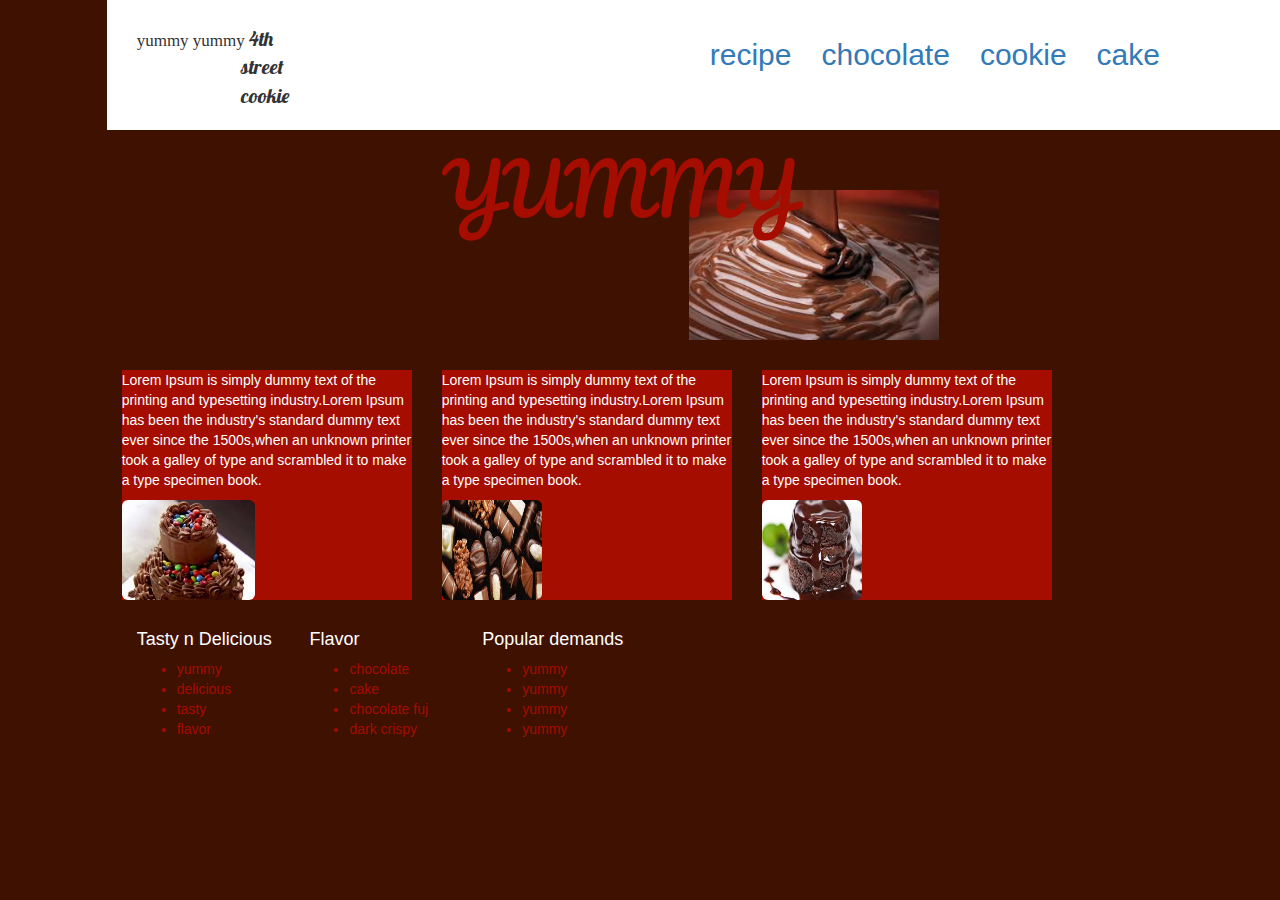
<file: chocolate/index.html>
<!DOCTYPE html>
<html>
<head>
	<title>Chocolate</title>
	<link rel="stylesheet" href="https://maxcdn.bootstrapcdn.com/bootstrap/3.3.7/css/bootstrap.min.css">
	<link href="https://fonts.googleapis.com/css?family=Pacifico" rel="stylesheet">
	<link href="https://fonts.googleapis.com/css?family=Indie+Flower" rel="stylesheet">
	<link href="https://fonts.googleapis.com/css?family=Lobster" rel="stylesheet">
	<link rel="stylesheet" href='css/style.css' />
</head>
<body>
<!-- *******************************header start****************************-->
<header>
<div class="post col-md-11 col-md-offset-1">
	<div>
	<pre class="pres col-md-3"><span>yummy yummy</span> 4th
	                  street
	                  cookie </pre></div>
	<div class=" navi col-md-offset-3">                      
	<nav class="nav col-md-">
	<ul class='nav navbar-nav'>
			<li><a href='#'>recipe</a></li>
			<li><a href='#'>chocolate</a></li>
			<li><a href='#'>cookie</a></li>
			<li><a href='#'>cake</a></li>
			</ul>
	</nav></div> 
	</div>
</header>
<!-- *******************************header ends******************************-->
<!-- *******************************main body start******************************-->
<h1 class="cover col-md-6 col-md-offset-4">YUMMY</h1>

<div class="col-md-3 col-md-offset-1">
<aside class="part1">
<p>Lorem Ipsum is simply dummy text of the printing and typesetting industry.Lorem Ipsum has been the industry's standard dummy text ever since the 1500s,when an unknown printer took a galley of type and scrambled it to make a type specimen book.</p>
<img src="img/3.jpg" height="100px" class="img-rounded" >
</aside>
</div>

<div class="col-md-3">
<aside class="part2">
<p>Lorem Ipsum is simply dummy text of the printing and typesetting industry.Lorem Ipsum has been the industry's standard dummy text ever since the 1500s,when an unknown printer took a galley of type and scrambled it to make a type specimen book.</p>
<img src="img/4.jpg" width="100px" height="100px" class="img-rounded">
</aside>
</div>

<div class="col-md-3">
<aside class="part3">
<p>Lorem Ipsum is simply dummy text of the printing and typesetting industry.Lorem Ipsum has been the industry's standard dummy text ever since the 1500s,when an unknown printer took a galley of type and scrambled it to make a type specimen book.</p>
<img src="img/2.jpg" width="100px" height="100px" class="img-rounded">
</aside>
</div>
 <!-- *******************************main body ends******************************-->
<!-- *******************************bottom part start******************************-->
 <div class="container col-md-10 col-md-offset-1">
 <div class="list1 col-md-2">
 <h4>Tasty n Delicious</h4>
 	<ul >
 		<li>yummy</li>
 		<li>delicious</li>
 		<li>tasty</li>
 		<li>flavor</li>
 	</ul>
 	</div>
 	<div class="list2 col-md-2">
 	<h4> Flavor</h4>
 	<ul>
 		<li>chocolate</li>
 		<li>cake</li>
 		<li>chocolate fuj</li>
 		<li>dark crispy</li>
 	</ul>
 	</div>
 	<div class="list3 col-md-3">
 	<h4>Popular demands</h4>
 	<ul>
 		<li>yummy</li>
 		<li>yummy</li>
 		<li>yummy</li>
 		<li>yummy</li>
 	</ul>
 </div>
 </div>

 <!-- *******************************bottom part ends******************************-->

</body>
</html>
</file>
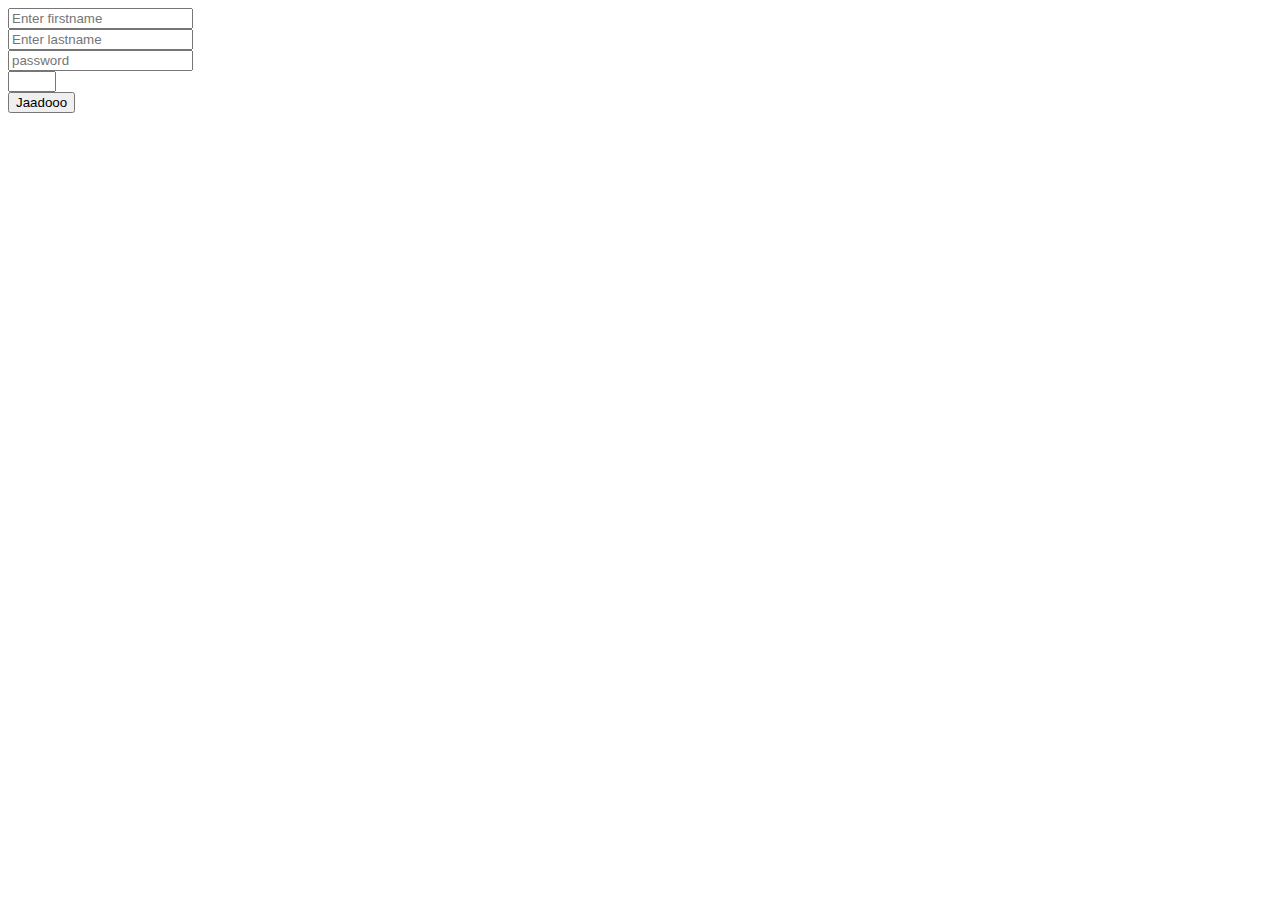
<file: class task/index.html>
<html>
    <head>
        
    </head>
    <body>
        
        <input type='text' name="firstname" id='firstname' placeholder='Enter firstname' />
        <br>
        <input type="text" name="lastname" id="lastname" placeholder='Enter lastname'>
        <br>


        <input type="password" name="password" id="password" placeholder='password'>
        <br>

        <input type="number" name="quantity" min="0" max="9" id="number">
        <br>

        
        <input type='submit' id='submit' value='Jaadooo' onClick='showOutput()'>

        
        
        <div id='container'>
            
        </div>
        
        <script src='main.js'></script>
    </body>
</html>
</file>
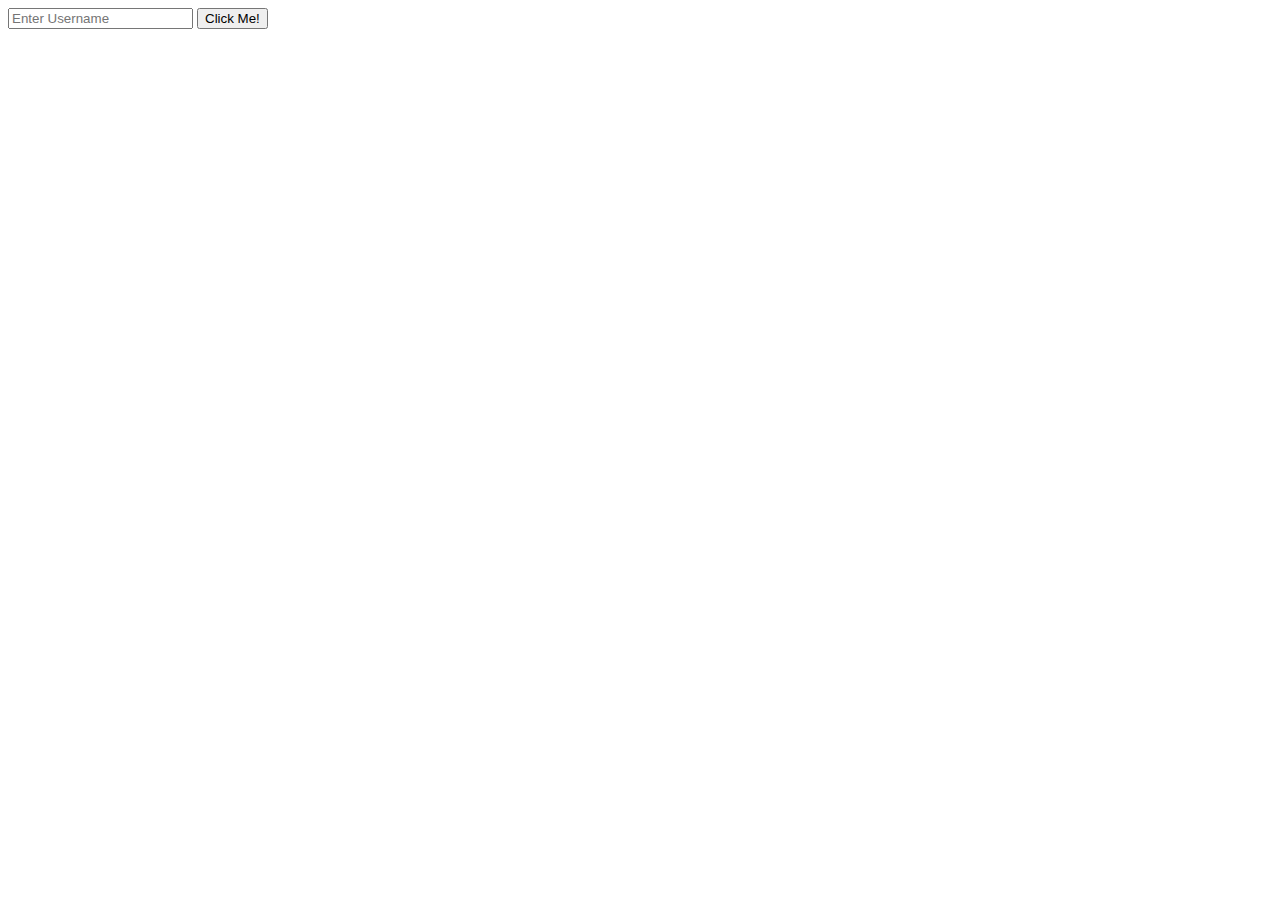
<file: fatima/jsmain/index.html>
<html>
    <head>
        
    </head>
    <body>
        
        <input type='text' placeholder='Enter Username' id='input' />
        <input type='submit' value='Click Me!' id='submit' onClick='insertItem()' />
        
        
        <div id='container'>
            
        </div>

        <script src='main.js'></script>
    </body>
</html>
</file>
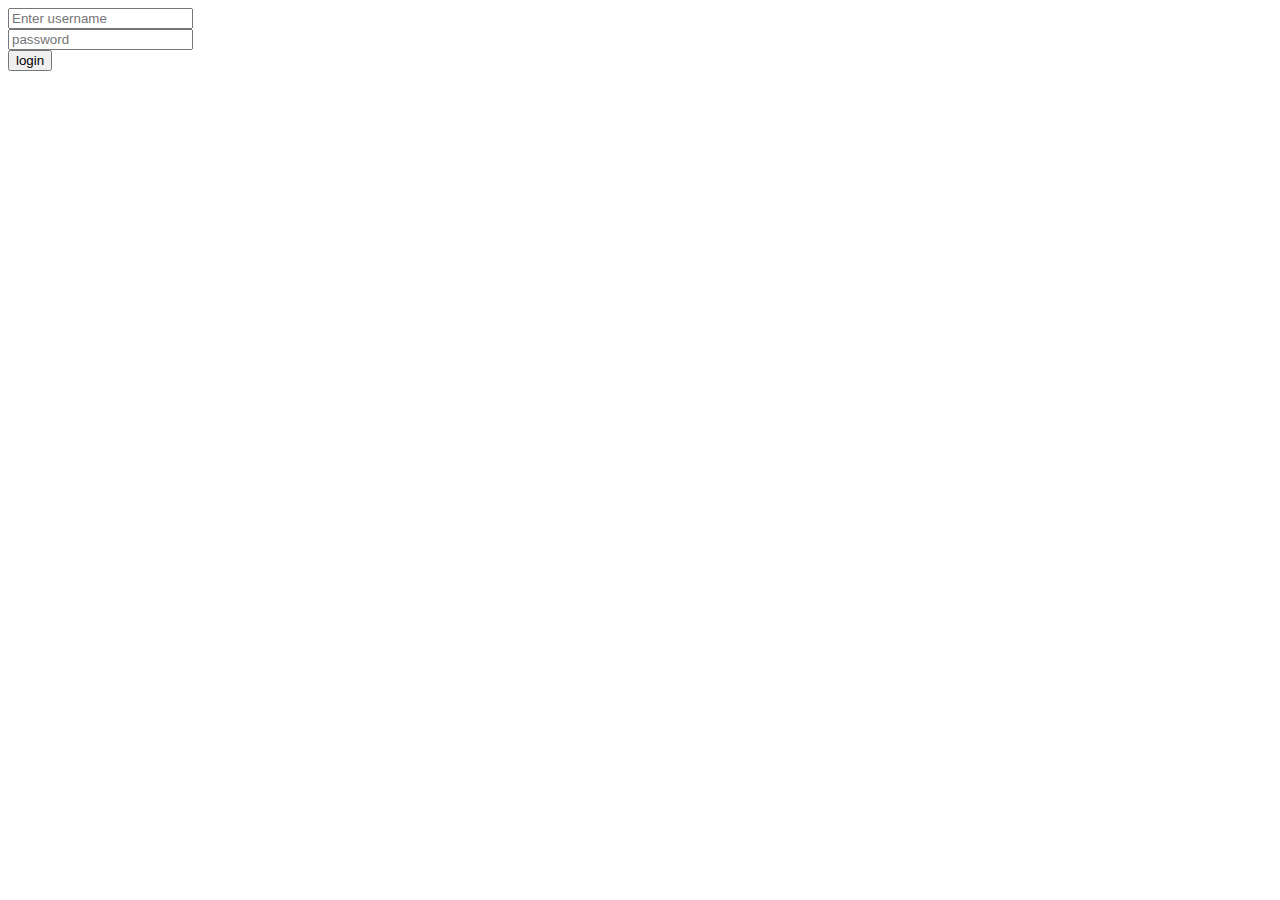
<file: fatima/taskJS/index.html>
<!DOCTYPE html>
<html>
<head>
	<title>JAVA SCRIPT</title>
</head>
<body>
    <input type='text' name="username" id="username" placeholder='Enter username' />
        <br>


        <input type="password" name="password" id="password" placeholder='password'>
        <br>

         <input type='submit' id='submit' value='login' onClick='forLoop()'>

        
        
        <div id='container'>
            
        </div>
        
        <script src='main.js'></script>

</body>
</html>
</file>
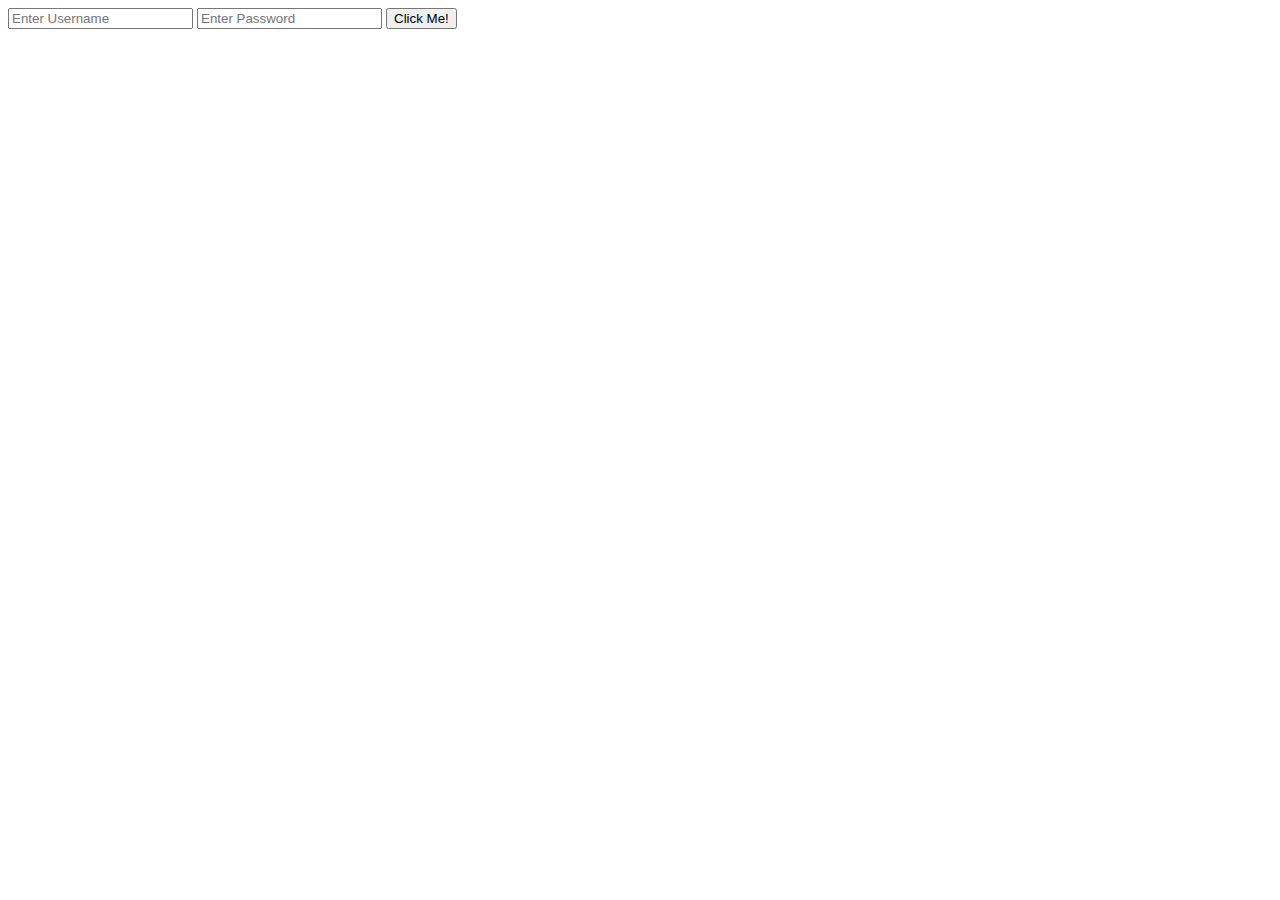
<file: fatima/taskJS1/index.html>
<html>
    <head>
        
    </head>
    <body>
        
        <input type='type' placeholder='Enter Username' id='username' />
        <input type='password' placeholder='Enter Password' id='password' />
        <input type='submit' value='Click Me!' id='submit' onClick='validateUser()' />
        
        
        <div id='container'>
            
        </div>
            
        <script src='main.js'></script>
    </body>
</html>
</file>
<file: chocolate/css/style.css>
body{
	background-color: #3F1100;
}
.first{
	background-color: #FFEAE5;
}
.post{
	background-color: white;
}

.navi{
	position: right bottom;
}
.pres{
	border: none;
	background-color: white;
}
pre{
	font-size:20px;
	margin-top: 15px;
	font-family: 'Lobster';
}
.nav{
	float: right;
	padding: 15px 45px;
	font-size: 30px;
	
}
 span{
 	font-size:17px;
 	font-family: 'Indie+Flower';
 }

.cover{

	font-size: 70px;
	font-size-adjust: top left;
	background: url('../img/5.jpg') right bottom  ;
	background-size: 250px 150px;
	background-repeat: no-repeat;
	clear: both;
	color: #A40D00 ;
	width: 40%;
    height: 190px;
    font-family: 'Pacifico';
}
h4{
	color: white;
}
.part1{
	clear: both;
	background-color: #A40D00;
	margin-top: 20px;
    color: white;
}
.part2{

	padding: 0 0;
	background-color: #A40D00;
	clear: both;
	margin-top: 20px;
	color: white;
}

.part3{clear: both;
	margin-top: 20px;
	background-color: #A40D00;
	color: white;
}
.ulist{
	display: inline;
}
.ulist a.active {
    color: white;
}

.ulist a:hover:not(.active) {
    background-color: #555;
    color: white;
    
}
.container{
	clear: both;
	margin-top:20px; 
	color: #A40D00;
}
</file>
